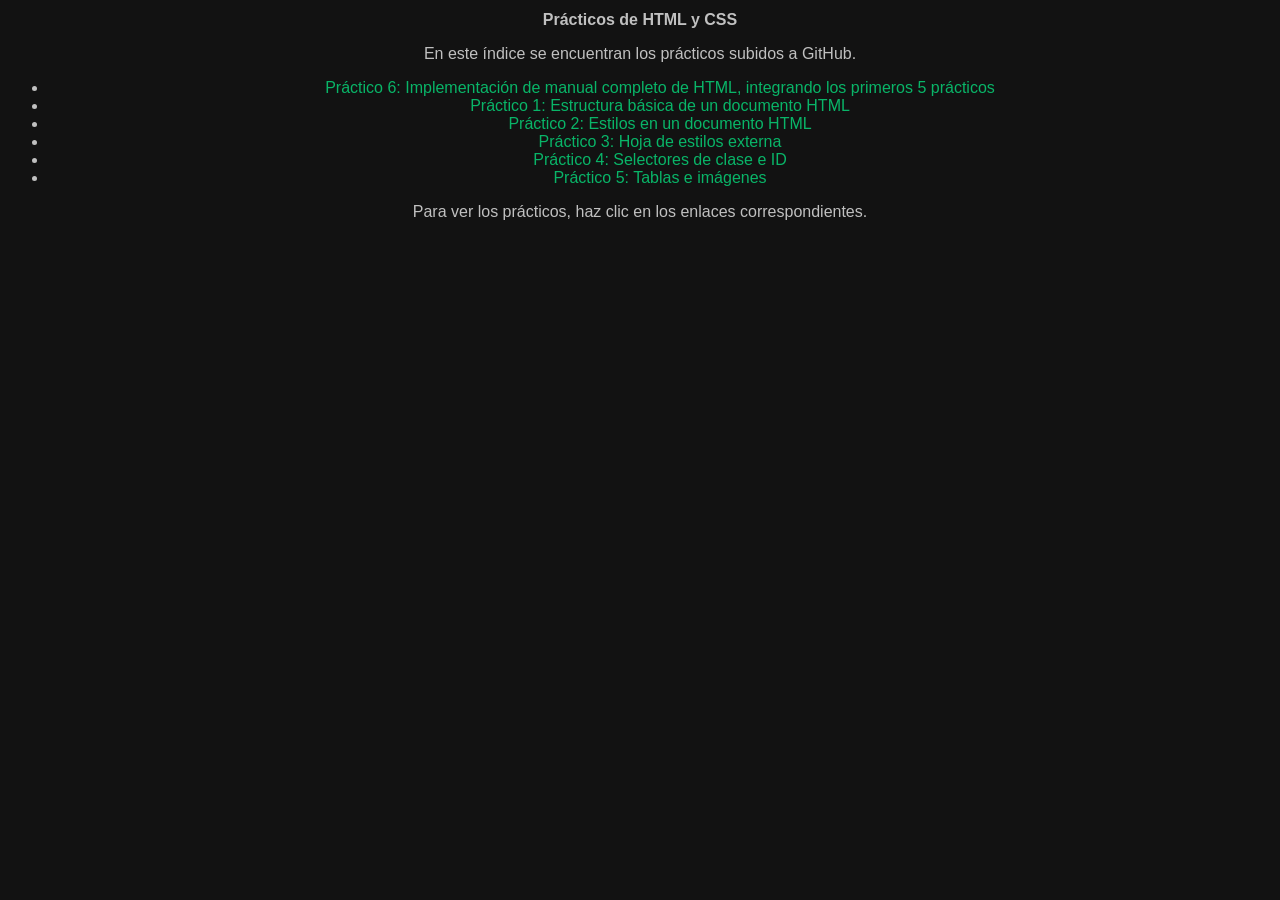
<file: index.html>
<!DOCTYPE html>
<html lang="es">
    <head>
        <meta charset="utf-8">
        <meta name="viewport" content="width=device-width, initial-scale=1.0">
        <title>Índice para los prácticos subidos a GitHub.</title>
        <link rel="stylesheet" href="styles.css">
    </head>
    <body>
        <h1>Prácticos de HTML y CSS</h1>
        <p>En este índice se encuentran los prácticos subidos a GitHub.</p>
        <ul>
            <li><a href="PracticoHTML/Principal.html">Práctico 6: Implementación de manual completo de HTML, integrando los primeros 5 prácticos</a></li>
            <li><a href="PracticoCSS/Practico1.html">Práctico 1: Estructura básica de un documento HTML</a></li>
            <li><a href="PracticoCSS/Practico2.html">Práctico 2: Estilos en un documento HTML</a></li>
            <li><a href="PracticoCSS/Practico3.html">Práctico 3: Hoja de estilos externa</a></li>
            <li><a href="PracticoCSS/Practico4/Practico4.html">Práctico 4: Selectores de clase e ID</a></li>
            <li><a href="PracticoCSS/Practico5/Practico5.html">Práctico 5: Tablas e imágenes</a></li>
        </ul>
        <p>Para ver los prácticos, haz clic en los enlaces correspondientes.</p>
    </body>
</html>
</file>
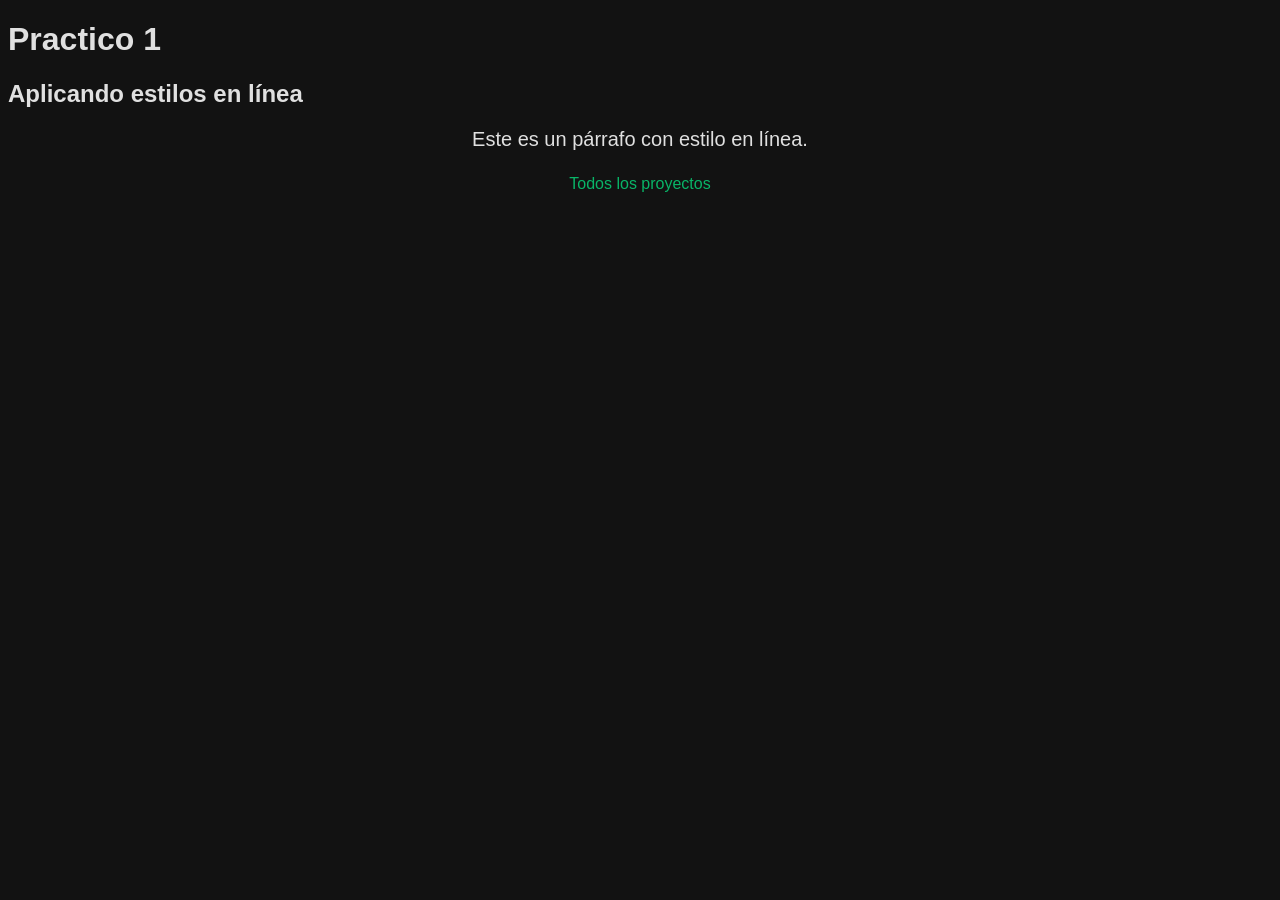
<file: PracticoCSS/Practico1.html>
<!DOCTYPE html>
<html lang="en">
    <head>
    <meta charset="UTF-8">
    <meta name="viewport" content="width=device-width, initial-scale=1.0">
    <title>Estilos en linea</title>
    </head>

    <body style="background-color: #121212; color: #e0e0e0; font-family: Arial, sans-serif;"> 
        <h1>Practico 1</h1>
        <h2>Aplicando estilos en línea</h2>
        <p style="color: #e0e0e0; font-size: 20px; text-align: center;">Este es un párrafo con estilo en línea.</p>
        <p style="color: #e0e0e0; font-size: 20px; text-align: center;">
            <a href="../index.html"
               style="color: #09b568; text-decoration: none; background-color: transparent; font-family: Arial, Helvetica, sans-serif; font-size: 16px; text-align: center;"
               onmouseover="this.style.color='#01fc9b'; this.style.textDecoration='underline';"
               onmouseout="this.style.color='#09b568'; this.style.textDecoration='none';"
               onmousedown="this.style.color='#9e9401';"
               onmouseup="this.style.color='#01fc9b';"
            >Todos los proyectos</a>
        </p>
    </body>
</html>
</file>
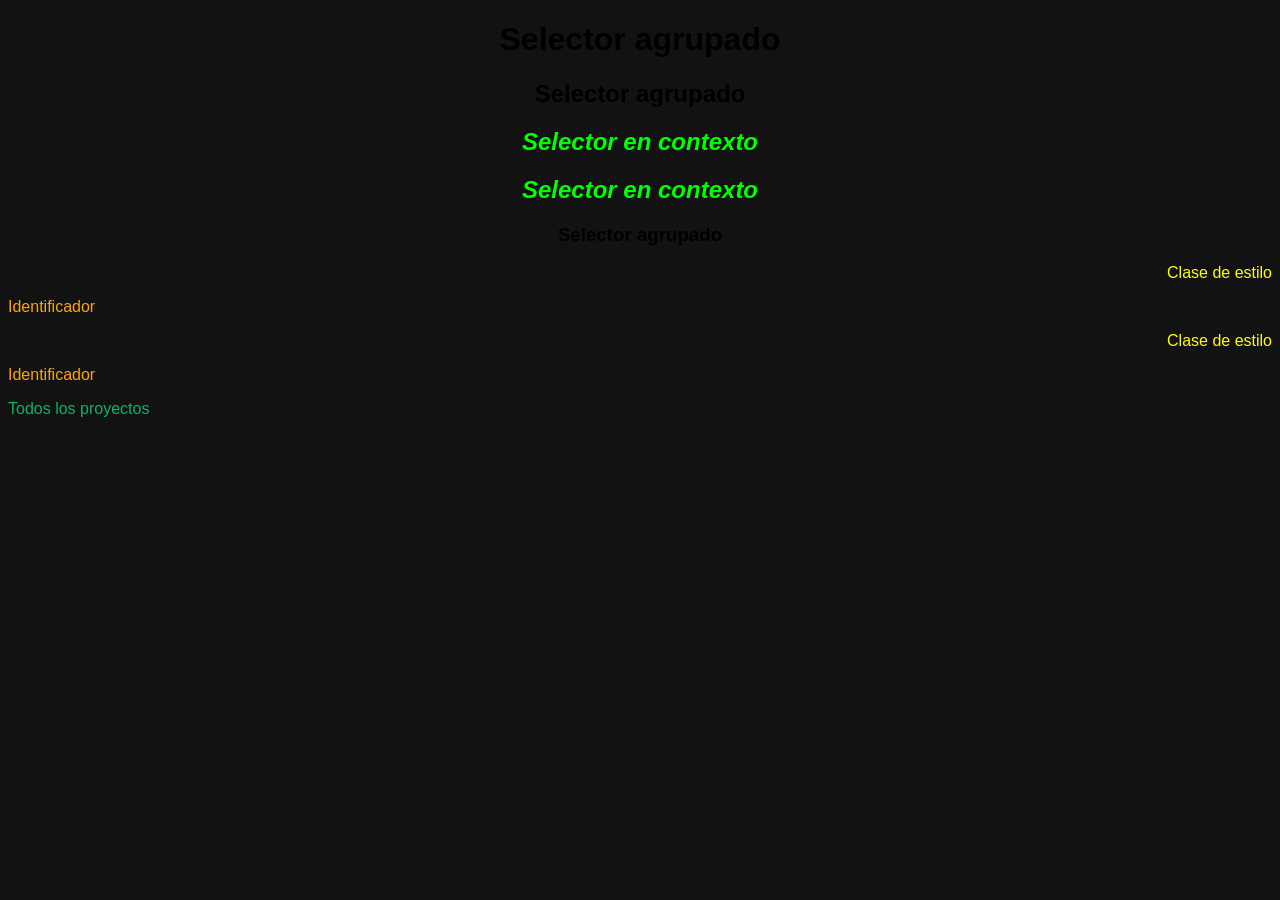
<file: PracticoCSS/Practico2.html>
<!DOCTYPE html>
	<html lang=es>
		<head>
			<meta charset="UTF-8">
			<meta name="viewport" content="width=device-width, initial-scale=1.0">
			<style type="text/css">

				body {
					background-color: #121212; color: #e0e0e0; font-family: sans-serif;
				}
				h1,h2,h3 {
					color: black;
					text-align: center;
				}

				h2 i {
					color: #00ff00;
				}

				.textoImportante {
					color: yellow; text-align: right;
				}
				#textoAdvertencia
				{color: orange; text-align: left;}

				a:link {
    				text-decoration: none;
    				color: #09b568;
    				background-color: transparent;
				}

				a:visited {
    				color: #9e9401;
    				text-decoration: none;
    				background-color: transparent;
				}

				a:hover {
    				color: #01fc9b;
    				text-decoration: underline;
    				background-color: transparent;
				}
			</style>
			<title>Estilos en documento</title>
		</head>

		<body>
			<h1>Selector agrupado</h1>

			<h2>Selector agrupado</h2>

			<h2><i>Selector en contexto</i></h2>

			<h2><i>Selector en contexto</i></h2>

			<h3>Selector agrupado</h3>

			<p class="textoImportante">Clase de estilo</p>

			<p id="textoAdvertencia">Identificador</p>

			<p class="textoImportante">Clase de estilo</p>

			<p id="textoAdvertencia">Identificador</p>

			<p><a href="../index.html">Todos los proyectos</a></p>
		</body>
	</html>
</file>
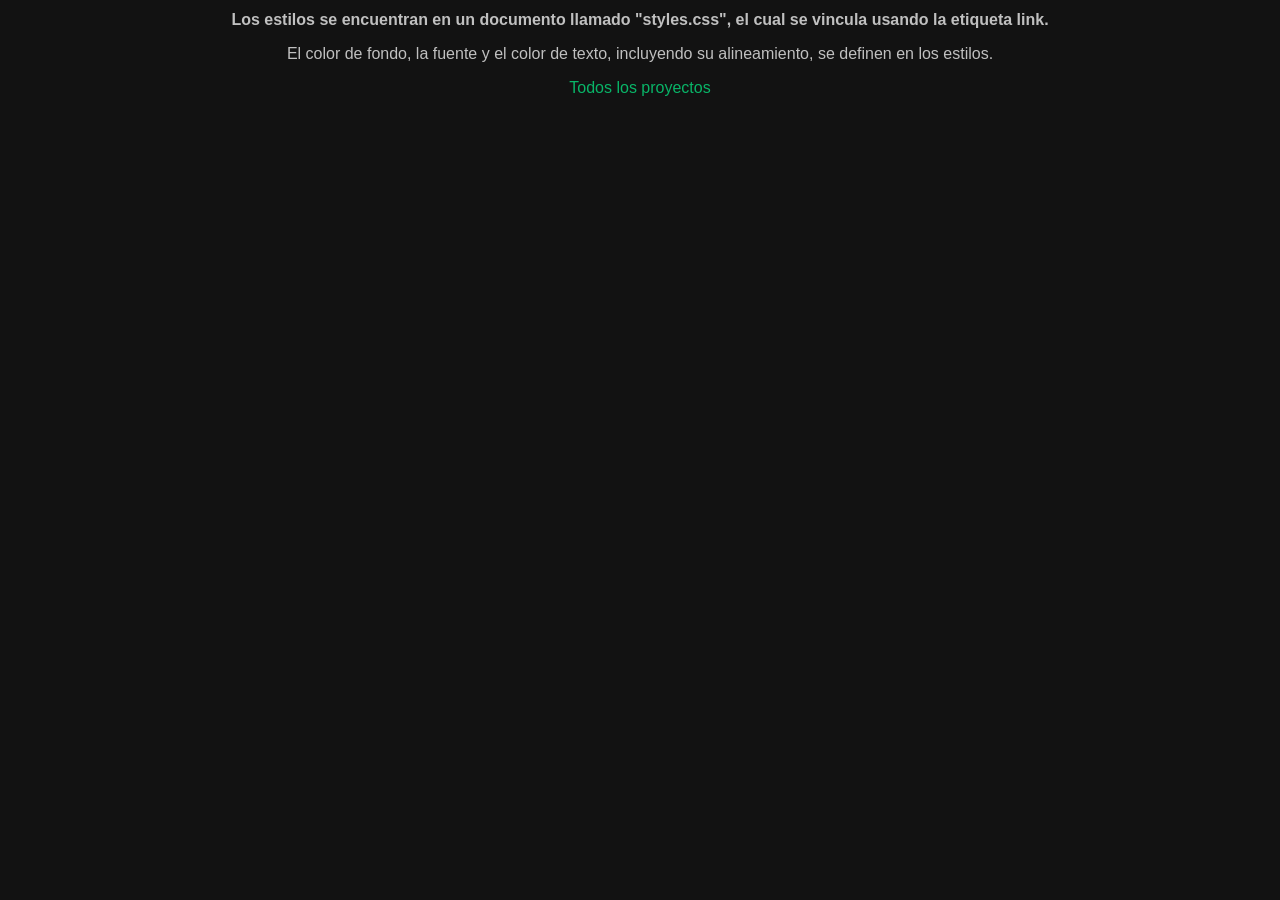
<file: PracticoCSS/Practico3.html>
<!DOCTYPE html>
<html lang="es">
    <head>
        <meta charset="UTF-8">
        <meta name="viewport" content="width=device-width, initial-scale=1.0">
        <title>Hoja de estilos</title>
        <link rel="stylesheet" href="styles.css">
    </head>
    <body>
        <h1>Los estilos se encuentran en un documento llamado "styles.css", el cual se vincula usando la etiqueta link.</h1>
        <p>El color de fondo, la fuente y el color de texto, incluyendo su alineamiento, se definen en los estilos.</p>
        <p><a href="../index.html">Todos los proyectos</a></p>
    </body>
</html>
</file>
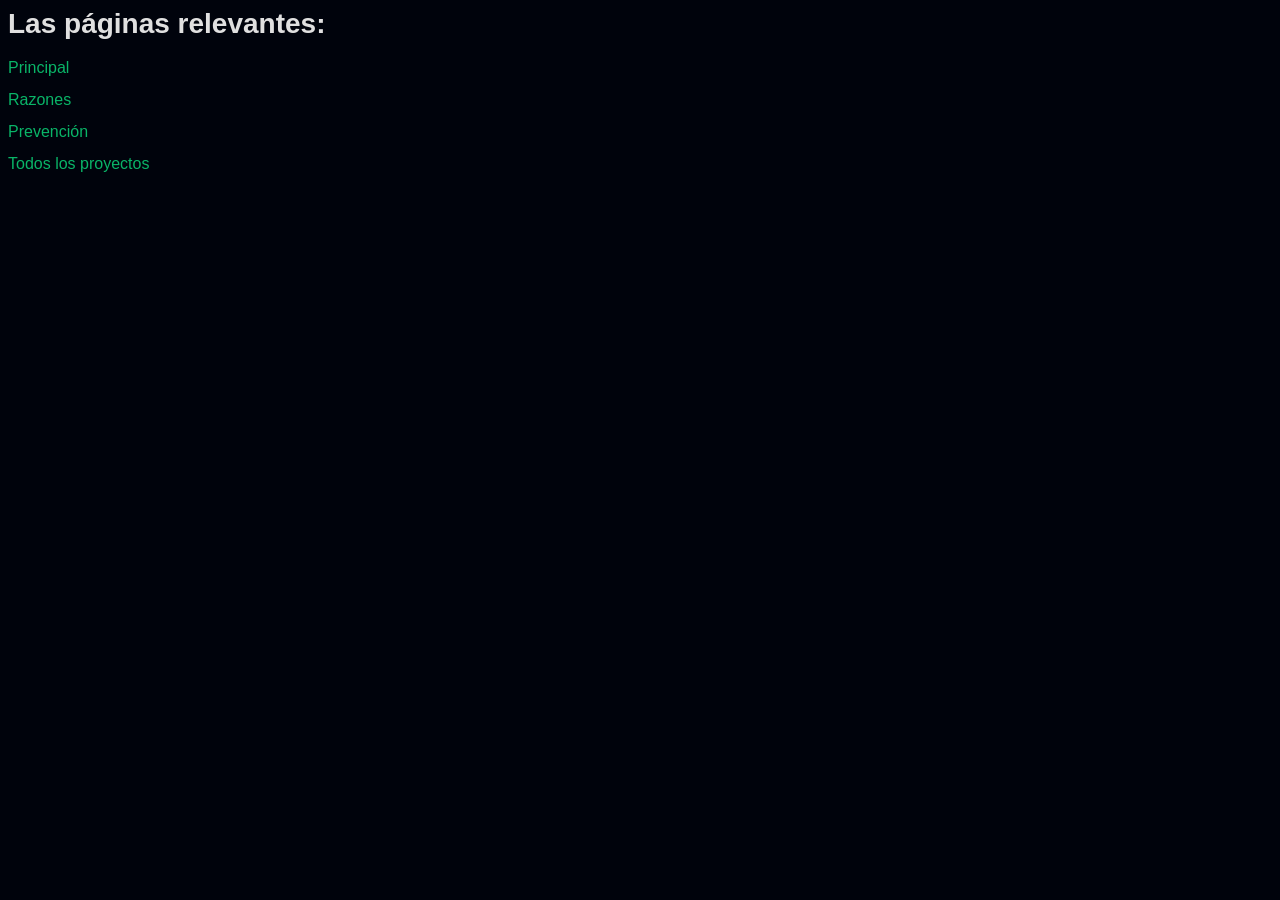
<file: PracticoHTML/Indice.html>
<html lang="es">
	<head>
		<meta charset="UTF-8">
		<meta name="viewport" content="width=device-width, initial-scale=1.0">
		<title>Índice</title>
	</head>
	<body bgcolor="#00030C" style="font-family: arial,helvetica,sans-serif; font-size: 14px; color: #E0E0E0;">
		<main>
			<h1>Las páginas relevantes:</h1>
		
			<p><a href="Principal.html"
				style="color: #09b568; text-decoration: none; background-color: transparent; font-family: Arial, Helvetica, sans-serif; font-size: 16px; text-align: center;"
            	onmouseover="this.style.color='#01fc9b'; this.style.textDecoration='underline';"
            	onmouseout="this.style.color='#09b568'; this.style.textDecoration='none';"
            	onmousedown="this.style.color='#9e9401';"
            	onmouseup="this.style.color='#01fc9b';">Principal</a></p>
			<p><a href="Razones.html"
				style="color: #09b568; text-decoration: none; background-color: transparent; font-family: Arial, Helvetica, sans-serif; font-size: 16px; text-align: center;"
            	onmouseover="this.style.color='#01fc9b'; this.style.textDecoration='underline';"
            	onmouseout="this.style.color='#09b568'; this.style.textDecoration='none';"
            	onmousedown="this.style.color='#9e9401';"
            	onmouseup="this.style.color='#01fc9b';">Razones</a></p>
			<p><a href="Prevenciones.html"
				style="color: #09b568; text-decoration: none; background-color: transparent; font-family: Arial, Helvetica, sans-serif; font-size: 16px; text-align: center;"
            	onmouseover="this.style.color='#01fc9b'; this.style.textDecoration='underline';"
            	onmouseout="this.style.color='#09b568'; this.style.textDecoration='none';"
            	onmousedown="this.style.color='#9e9401';"
            	onmouseup="this.style.color='#01fc9b';">Prevención</a></p>
			<p><a href="../index.html"
				style="color: #09b568; text-decoration: none; background-color: transparent; font-family: Arial, Helvetica, sans-serif; font-size: 16px; text-align: center;"
            	onmouseover="this.style.color='#01fc9b'; this.style.textDecoration='underline';"
            	onmouseout="this.style.color='#09b568'; this.style.textDecoration='none';"
            	onmousedown="this.style.color='#9e9401';"
            	onmouseup="this.style.color='#01fc9b';">Todos los proyectos</a></p>
		</main>
		</font>
	</body>
</html>
</file>
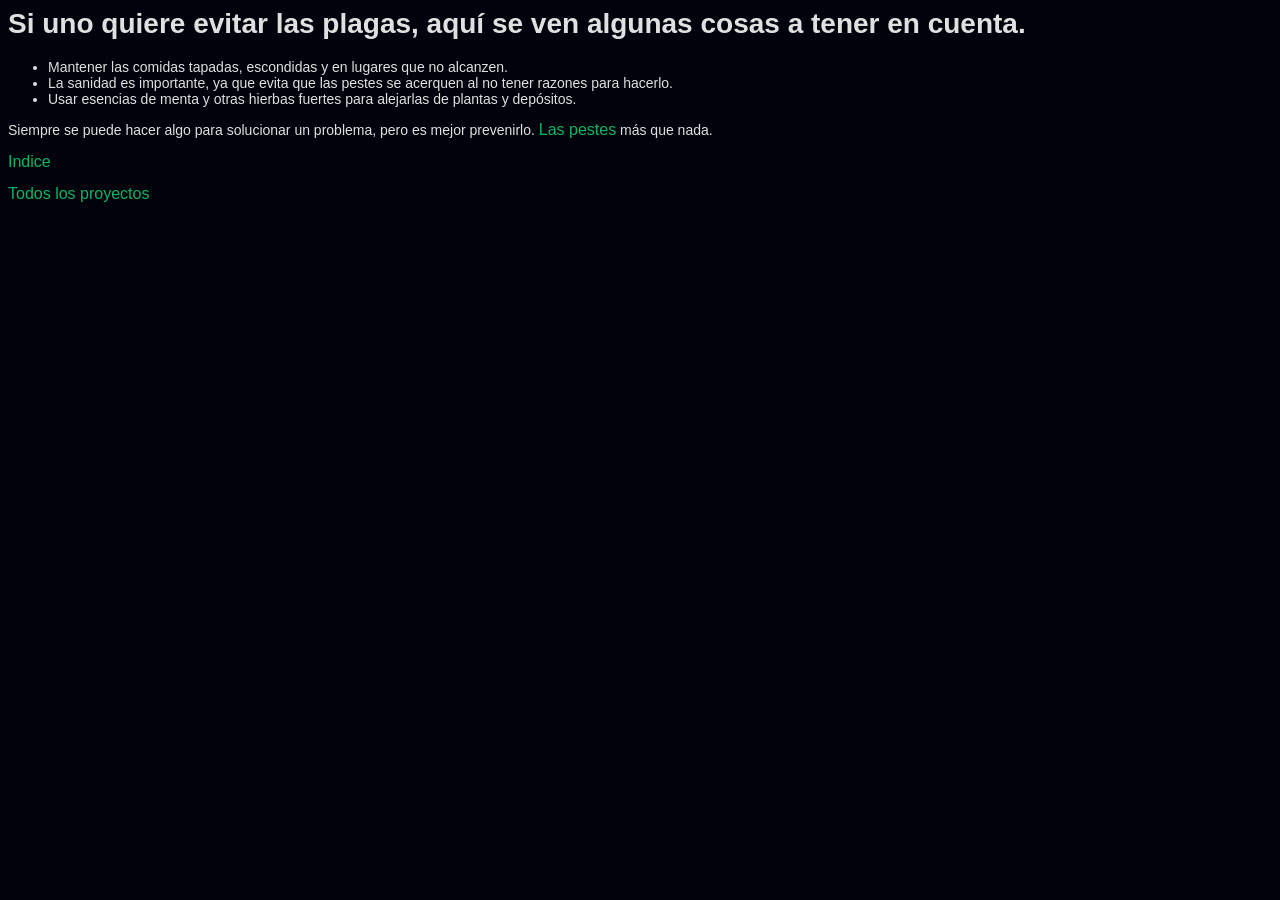
<file: PracticoHTML/Prevenciones.html>
<html lang="es">
	<head>
		<meta charset="UTF-8">
		<meta name="viewport" content="width=device-width, initial-scale=1.0">
		<title>La prevención</title>
	</head>
	<body bgcolor="#00030C" style="font-family: arial,helvetica,sans-serif; font-size: 14px; color: #E0E0E0;">
		<main>
			<h1>Si uno quiere evitar las plagas, aquí se ven algunas cosas a tener en cuenta.</h1>
			
			<ul>
				<li>Mantener las comidas tapadas, escondidas y en lugares que no alcanzen.</li>
				<li>La sanidad es importante, ya que evita que las pestes se acerquen al no tener razones para hacerlo.</li>
				<li>Usar esencias de menta y otras hierbas fuertes para alejarlas de plantas y depósitos.</li>
			</ul>
			
			<p>Siempre se puede hacer algo para solucionar un problema, pero es mejor prevenirlo. <a href="Principal.html"
				style="color: #09b568; text-decoration: none; background-color: transparent; font-family: Arial, Helvetica, sans-serif; font-size: 16px; text-align: center;"
            	onmouseover="this.style.color='#01fc9b'; this.style.textDecoration='underline';"
            	onmouseout="this.style.color='#09b568'; this.style.textDecoration='none';"
            	onmousedown="this.style.color='#9e9401';"
            	onmouseup="this.style.color='#01fc9b';">Las pestes</a> más que nada.</p>
			
			<p><a href="Indice.html"
				style="color: #09b568; text-decoration: none; background-color: transparent; font-family: Arial, Helvetica, sans-serif; font-size: 16px; text-align: center;"
            	onmouseover="this.style.color='#01fc9b'; this.style.textDecoration='underline';"
            	onmouseout="this.style.color='#09b568'; this.style.textDecoration='none';"
            	onmousedown="this.style.color='#9e9401';"
            	onmouseup="this.style.color='#01fc9b';">Indice</a></p>
			<p><a href="../index.html"
				style="color: #09b568; text-decoration: none; background-color: transparent; font-family: Arial, Helvetica, sans-serif; font-size: 16px; text-align: center;"
            	onmouseover="this.style.color='#01fc9b'; this.style.textDecoration='underline';"
            	onmouseout="this.style.color='#09b568'; this.style.textDecoration='none';"
            	onmousedown="this.style.color='#9e9401';"
            	onmouseup="this.style.color='#01fc9b';">Todos los proyectos</a></p>
		</main>
		</font>
	</body>
</html>
</file>
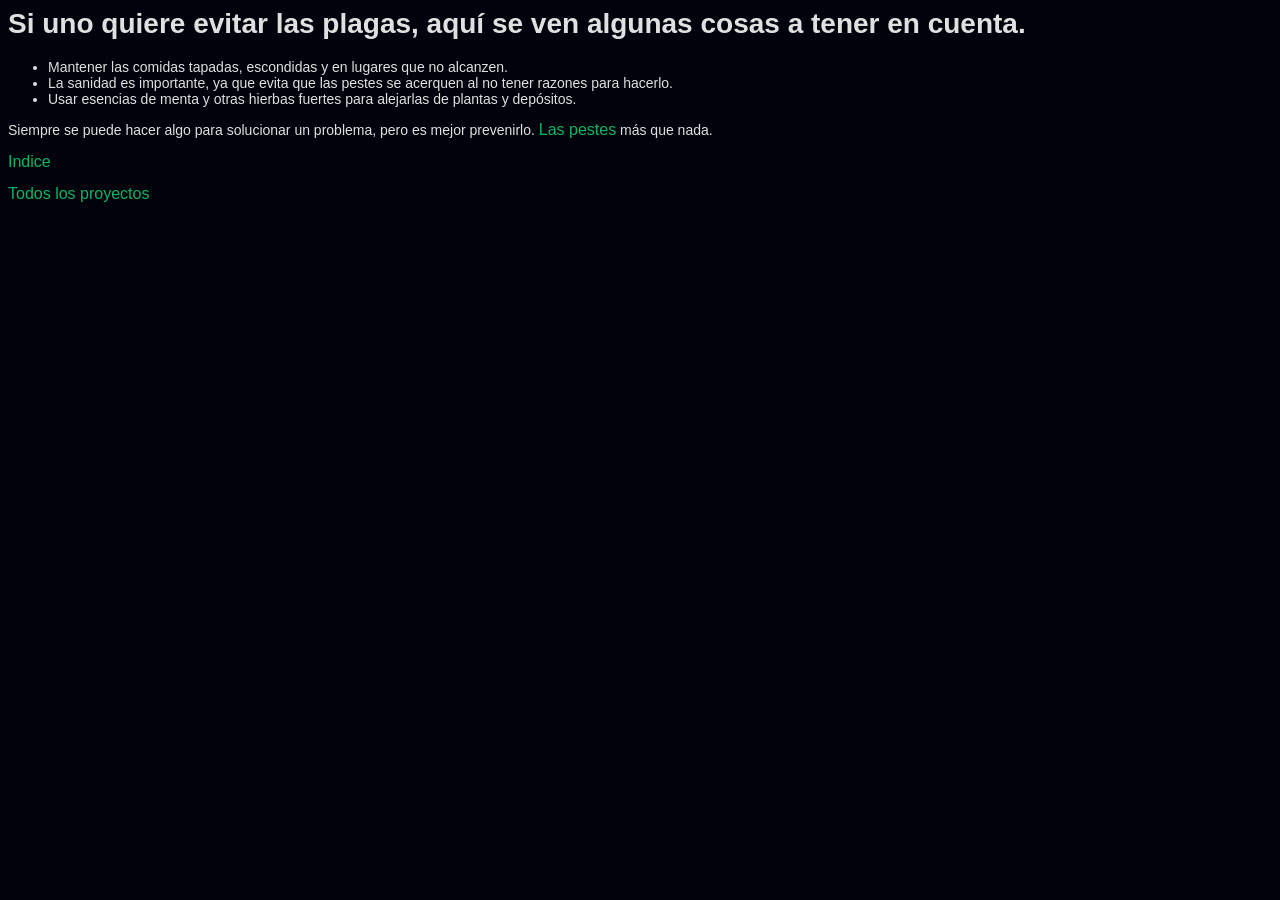
<file: PracticoHTML/Prevenciones2.html>
<html lang="es">
	<head>
		<meta charset="UTF-8">
		<meta name="viewport" content="width=device-width, initial-scale=1.0">
		<title>La prevención</title>
	</head>
	<body bgcolor="#00030C" style="font-family: arial,helvetica,sans-serif; font-size: 14px; color: #E0E0E0;">
		<main>
			<h1>Si uno quiere evitar las plagas, aquí se ven algunas cosas a tener en cuenta.</h1>
			
			<ul>
				<li>Mantener las comidas tapadas, escondidas y en lugares que no alcanzen.</li>
				<li>La sanidad es importante, ya que evita que las pestes se acerquen al no tener razones para hacerlo.</li>
				<li>Usar esencias de menta y otras hierbas fuertes para alejarlas de plantas y depósitos.</li>
			</ul>
			
			<p>Siempre se puede hacer algo para solucionar un problema, pero es mejor prevenirlo. <a href="Principal.html"
				style="color: #09b568; text-decoration: none; background-color: transparent; font-family: Arial, Helvetica, sans-serif; font-size: 16px; text-align: center;"
            	onmouseover="this.style.color='#01fc9b'; this.style.textDecoration='underline';"
            	onmouseout="this.style.color='#09b568'; this.style.textDecoration='none';"
            	onmousedown="this.style.color='#9e9401';"
            	onmouseup="this.style.color='#01fc9b';">Las pestes</a> más que nada.</p>
			
			<p><a href="Indice.html"
				style="color: #09b568; text-decoration: none; background-color: transparent; font-family: Arial, Helvetica, sans-serif; font-size: 16px; text-align: center;"
            	onmouseover="this.style.color='#01fc9b'; this.style.textDecoration='underline';"
            	onmouseout="this.style.color='#09b568'; this.style.textDecoration='none';"
            	onmousedown="this.style.color='#9e9401';"
            	onmouseup="this.style.color='#01fc9b';">Indice</a></p>
			<p><a href="../index.html"
				style="color: #09b568; text-decoration: none; background-color: transparent; font-family: Arial, Helvetica, sans-serif; font-size: 16px; text-align: center;"
            	onmouseover="this.style.color='#01fc9b'; this.style.textDecoration='underline';"
            	onmouseout="this.style.color='#09b568'; this.style.textDecoration='none';"
            	onmousedown="this.style.color='#9e9401';"
            	onmouseup="this.style.color='#01fc9b';">Todos los proyectos</a></p>
		</main>
	</body>
</html>
</file>
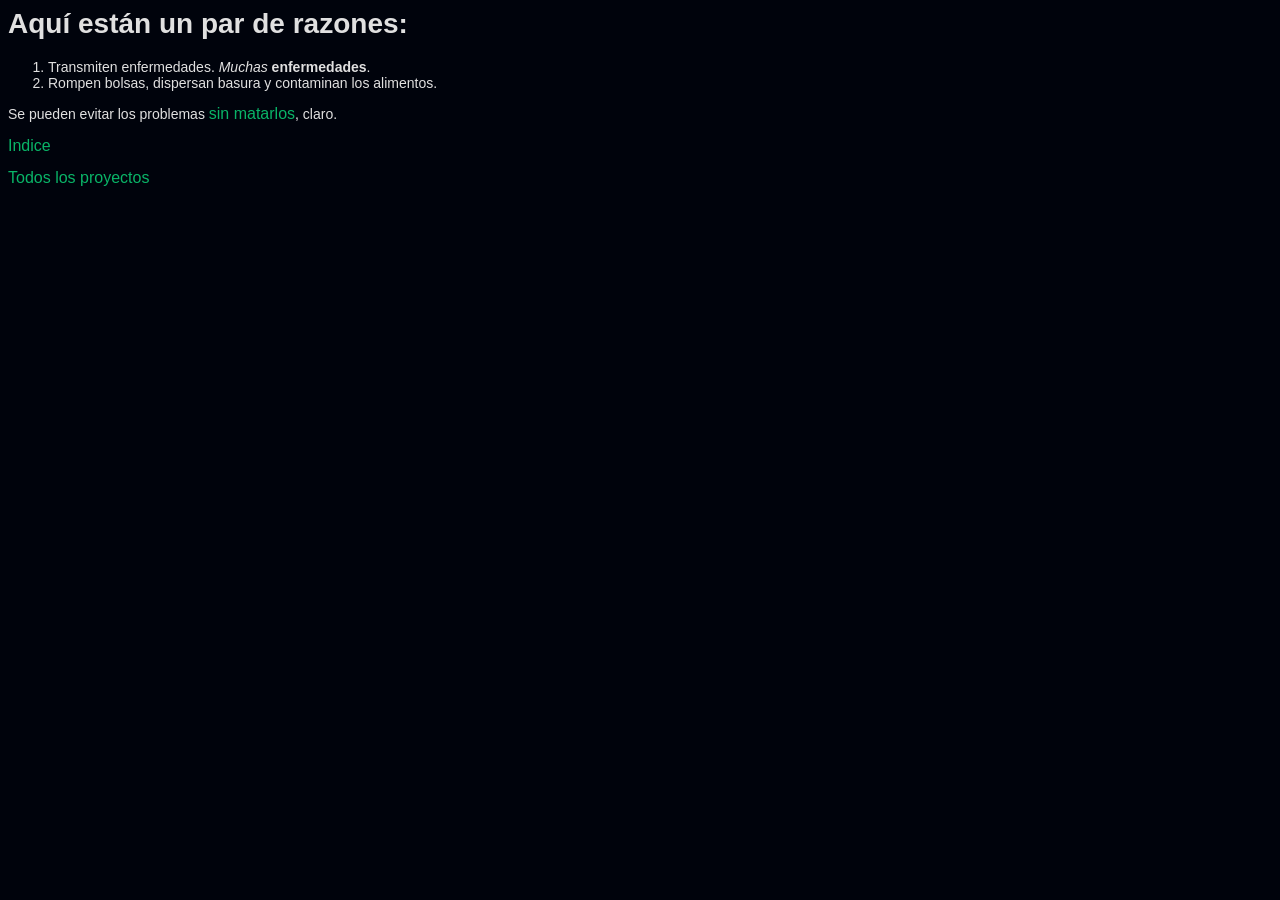
<file: PracticoHTML/Razones.html>
<html lang="es">
	<head>
		<meta charset="UTF-8">
		<meta name="viewport" content="width=device-width, initial-scale=1.0">
		<title>¿Por qué son plagas?</title>
	</head>
	<body bgcolor="#00030C" style="font-family: arial,helvetica,sans-serif; font-size: 14px; color: #E0E0E0;">
		<h1>Aquí están un par de razones:</h1>
		
		<ol>
		<li>Transmiten enfermedades. <em>Muchas</em> <strong>enfermedades</strong>.</li>
		<li>Rompen bolsas, dispersan basura y contaminan los alimentos.</li>
		</ol>
		
		<p>Se pueden evitar los problemas <a href="Prevenciones.html"
			style="color: #09b568; text-decoration: none; background-color: transparent; font-family: Arial, Helvetica, sans-serif; font-size: 16px; text-align: center;"
            onmouseover="this.style.color='#01fc9b'; this.style.textDecoration='underline';"
            onmouseout="this.style.color='#09b568'; this.style.textDecoration='none';"
            onmousedown="this.style.color='#9e9401';"
            onmouseup="this.style.color='#01fc9b';">sin matarlos</a>, claro.</p>
		
		<p><a href="Indice.html"
			style="color: #09b568; text-decoration: none; background-color: transparent; font-family: Arial, Helvetica, sans-serif; font-size: 16px; text-align: center;"
            onmouseover="this.style.color='#01fc9b'; this.style.textDecoration='underline';"
            onmouseout="this.style.color='#09b568'; this.style.textDecoration='none';"
            onmousedown="this.style.color='#9e9401';"
            onmouseup="this.style.color='#01fc9b';">Indice</a></p>
		<p><a href="../index.html"
			style="color: #09b568; text-decoration: none; background-color: transparent; font-family: Arial, Helvetica, sans-serif; font-size: 16px; text-align: center;"
            onmouseover="this.style.color='#01fc9b'; this.style.textDecoration='underline';"
            onmouseout="this.style.color='#09b568'; this.style.textDecoration='none';"
            onmousedown="this.style.color='#9e9401';"
            onmouseup="this.style.color='#01fc9b';">Todos los proyectos</a></p>
	</body>
</html>
</file>
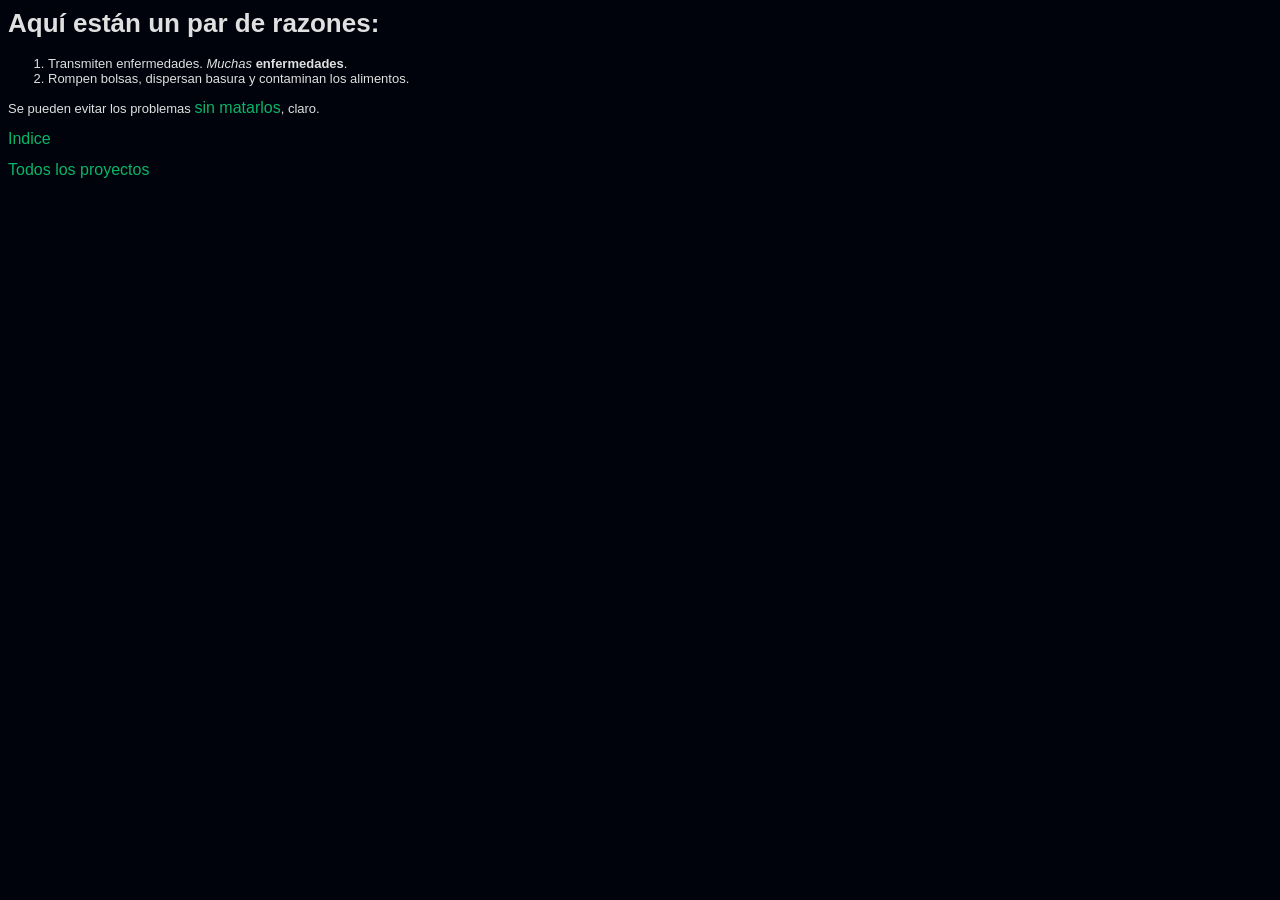
<file: PracticoHTML/Razones2.html>
<html lang="es">
	<head>
		<meta charset="UTF-8">
		<meta name="viewport" content="width=device-width, initial-scale=1.0">
		<title>¿Por qué son plagas?</title>
	</head>
	<body bgcolor="#00030C" style="font-family: arial,helvetica,sans-serif; font-size: 14px; color: #E0E0E0;">
		<font face="arial,helvetica,sans-serif" size="2" color="#E0E0E0">
		<h1>Aquí están un par de razones:</h1>
		
		<ol>
		<li>Transmiten enfermedades. <em>Muchas</em> <strong>enfermedades</strong>.</li>
		<li>Rompen bolsas, dispersan basura y contaminan los alimentos.</li>
		</ol>
		
		<p>Se pueden evitar los problemas <a href="Prevenciones.html"
			style="color: #09b568; text-decoration: none; background-color: transparent; font-family: Arial, Helvetica, sans-serif; font-size: 16px; text-align: center;"
            onmouseover="this.style.color='#01fc9b'; this.style.textDecoration='underline';"
            onmouseout="this.style.color='#09b568'; this.style.textDecoration='none';"
            onmousedown="this.style.color='#9e9401';"
            onmouseup="this.style.color='#01fc9b';">sin matarlos</a>, claro.</p>
		
		<p><a href="Indice.html"
			style="color: #09b568; text-decoration: none; background-color: transparent; font-family: Arial, Helvetica, sans-serif; font-size: 16px; text-align: center;"
            onmouseover="this.style.color='#01fc9b'; this.style.textDecoration='underline';"
            onmouseout="this.style.color='#09b568'; this.style.textDecoration='none';"
            onmousedown="this.style.color='#9e9401';"
            onmouseup="this.style.color='#01fc9b';">Indice</a></p>
		<p><a href="../index.html"
			style="color: #09b568; text-decoration: none; background-color: transparent; font-family: Arial, Helvetica, sans-serif; font-size: 16px; text-align: center;"
            onmouseover="this.style.color='#01fc9b'; this.style.textDecoration='underline';"
            onmouseout="this.style.color='#09b568'; this.style.textDecoration='none';"
            onmousedown="this.style.color='#9e9401';"
            onmouseup="this.style.color='#01fc9b';">Todos los proyectos</a></p>
		</font>
	</body>
</html>
</file>
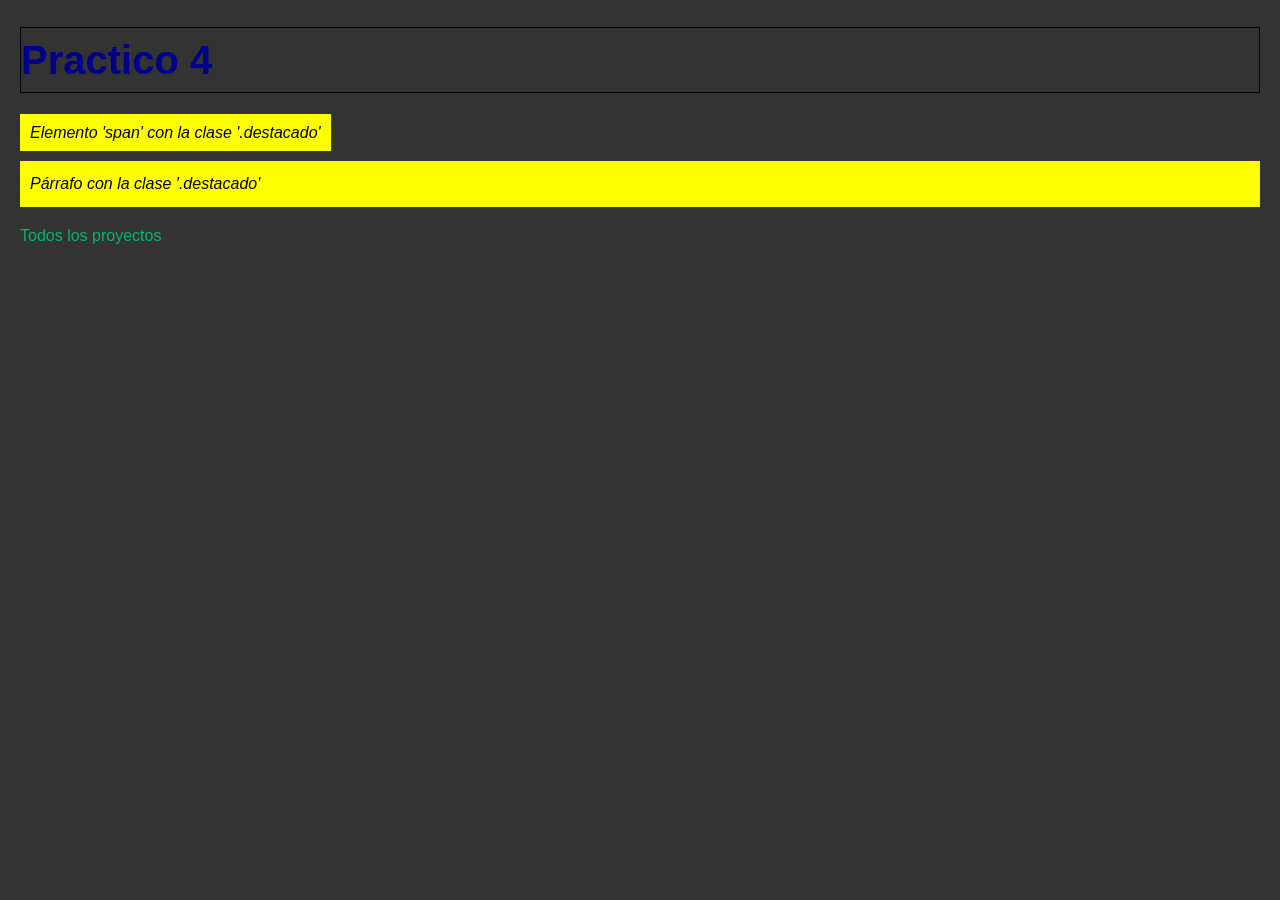
<file: PracticoCSS/Practico4/Practico4.html>
<!DOCTYPE html>
<html lang="en">
    <head>
        <meta charset="UTF-8">
        <meta name="viewport" content="width=device-width, initial-scale=1.0">
        <title>Practico 4</title>
        <link rel="stylesheet" href="styles.css">
    </head>
    <body>
        <header>
            <h1 id="tituloPrincipal">Practico 4</h1>
        </header>
        <main>
            <span class="destacado">Elemento 'span' con la clase '.destacado'</span>
            <p class="destacado">Párrafo con la clase '.destacado'</p>
            <p><a href="../../index.html">Todos los proyectos</a></p>
        </main>
    </body>
</html>
</file>
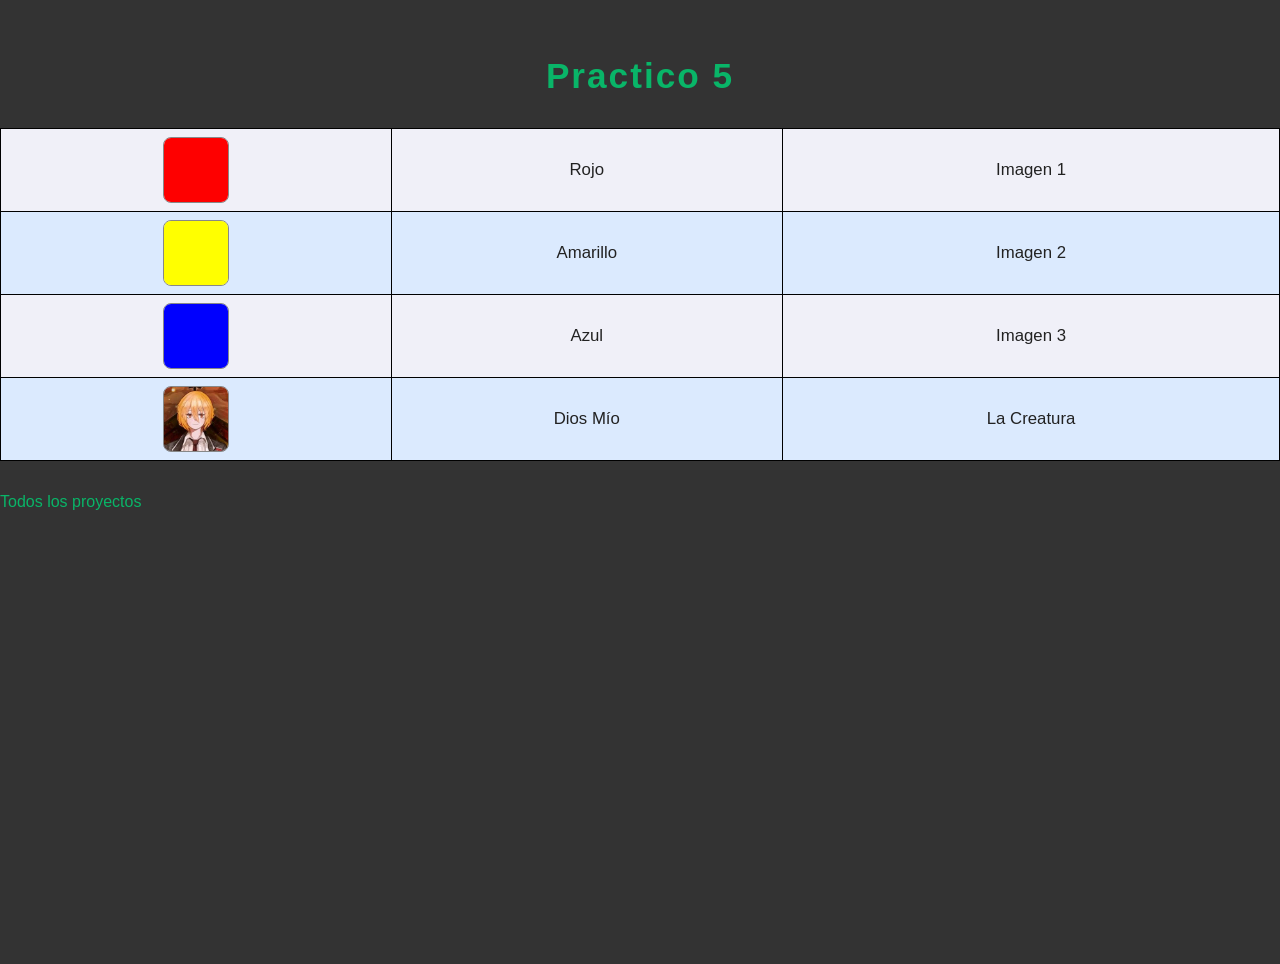
<file: PracticoCSS/Practico5/Practico5.html>
<!DOCTYPE html>
<html lang="en">
<head>
    <meta charset="UTF-8">
    <meta name="viewport" content="width=device-width, initial-scale=1.0">
    <title>Practico 5</title>
    <link rel="stylesheet" href="styles.css">
</head>
<body>
    <header>
        <h1>Practico 5</h1>
    </header>
    <main>
        <section>
            <table>
                <tr>
                    <td>
                        <img src="imagenes/rojo.gif" alt="Rojo" class="color-image">
                    </td>
                    <td>
                        <p>Rojo</p>
                    </td>
                    <td>
                        <p>Imagen 1</p>
                    </td>
                </tr>
                <tr>
                    <td>
                        <img src="imagenes/amarillo.jpg" alt="Verde" class="color-image">
                    </td>
                    <td>
                        <p>Amarillo</p>
                    </td>
                    <td>
                        <p>Imagen 2</p>
                    </td>
                </tr>
                <tr>
                    <td>
                        <img src="imagenes/azul.png" alt="Azul" class="color-image">
                    </td>
                    <td>
                        <p>Azul</p>
                    </td>
                    <td>
                        <p>Imagen 3</p>
                    </td>
                </tr>
                <tr>
                    <td>
                        <img src="imagenes/don.jpeg" alt="Don" class="color-image">
                    </td>
                    <td>
                        <p>Dios Mío</p>
                    </td>
                    <td>
                        <p>La Creatura</p>
                    </td>
                </tr>
            </table>

            <p><a href="../../index.html">Todos los proyectos</a></p>
        </section>
    </main>
</body>
</html>
</file>
<file: styles.css>
*{
    background-color: #121212;
    font-family: Arial, Helvetica, sans-serif;
    font-size: 16px;
    color: silver;
    text-align: center;
    a:link {
    text-decoration: none;
    color: #09b568;
    background-color: transparent;
    }

    a:visited {
    color: #9e9401;
    text-decoration: none;
    background-color: transparent;
    }

    a:hover {
    color: #01fc9b;
    text-decoration: underline;
    background-color: transparent;
    }
}
</file>
<file: PracticoCSS/styles.css>
*{
    background-color: #121212;
    font-family: Arial, Helvetica, sans-serif;
    font-size: 16px;
    color: silver;
    text-align: center;

    a:link {
    text-decoration: none;
    color: #09b568;
    background-color: transparent;
}

    a:visited {
    color: #9e9401;
    text-decoration: none;
    background-color: transparent;
}

    a:hover {
    color: #01fc9b;
    text-decoration: underline;
    background-color: transparent;
}
}
</file>
<file: PracticoCSS/Practico4/styles.css>
* {
    .destacado {
        background-color: yellow;
        font-style: italic;
        padding: 10px;
    }

    #tituloPrincipal {
        font-size: 2.5em;
        color: darkblue;
        border: 1px solid black;
    }

    body {
        font-family: Arial, sans-serif;
        margin: 20px;
        line-height: 1.6;
        background-color: #333;
    }

    a:link {
    text-decoration: none;
    color: #09b568;
    background-color: transparent;
}

    a:visited {
    color: #9e9401;
    text-decoration: none;
    background-color: transparent;
}

    a:hover {
    color: #01fc9b;
    text-decoration: underline;
    background-color: transparent;
}
}
</file>
<file: PracticoCSS/Practico5/styles.css>
table {
    width: 100%;
    border-collapse: collapse;
    margin: 32px auto;
    background: #222;
    font-size: 1.1rem;
    color: #222;
}

td, th {
    vertical-align: middle;
    padding: 8px;
    border: 1px solid black;
    text-align: center;
    background-color: #f0f0f8;
}

tr:nth-child(even) td, tr:nth-child(even) th {
    background-color: #dbeafe;
}
tr:nth-child(odd) td, tr:nth-child(odd) th {
    background-color: #f0f0f8;
}
tr:hover td, tr:hover th {
    background-color: #b6e0fe;
    transition: background 0.2s;
}

body {
    font-family: 'Segoe UI', Arial, sans-serif;
    margin: 0;
    padding: 32px 0;
    background: #333;
    min-height: 100vh;
}

header h1 {
    text-align: center;
    color: #09b568;
    margin-bottom: 24px;
    letter-spacing: 2px;
    font-size: 2.2rem;
    font-weight: 700;
}

.color-image {
    width: 64px;
    height: 64px;
    object-fit: cover;
    border-radius: 8px;
    border: 1px solid #888;
    display: block;
    margin: 0 auto;
    background: #fff;
}

td p {
    margin: 0;
    text-align: center;
    font-size: 1.05rem;
    color: #222;
}

td a {
    color: #2563eb;
    text-decoration: underline;
    font-weight: 500;
    transition: color 0.2s;
}
td a:hover {
    color: #1e40af;
}

a:link {
    text-decoration: none;
    color: #09b568;
    background-color: transparent;
}

a:visited {
    color: #9e9401;
    text-decoration: none;
    background-color: transparent;
}

a:hover {
    color: #01fc9b;
    text-decoration: underline;
    background-color: transparent;
}
</file>
